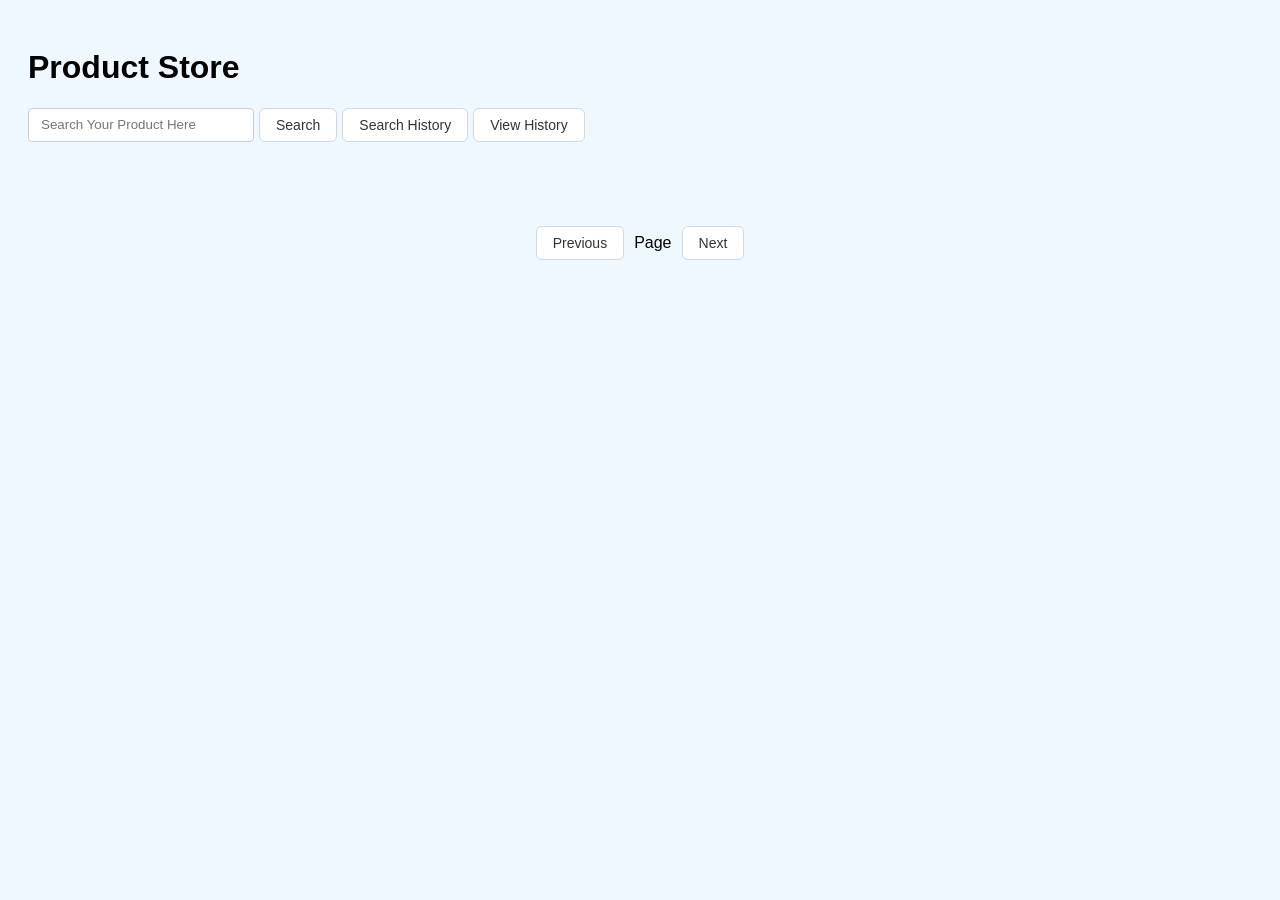
<file: index.html>
<!DOCTYPE html>
<html lang="en">
    <head>
        <meta charset="UTF-8">
        <meta name="viewport" content="width=device-width, initial-scale=1.0">
        <title>Project</title>
        <link rel="stylesheet" href="style.css">
        <script src="script.js" defer></script>
</head>
<body>
    <h1>Product Store</h1>
    <div style="position: relative" class="SEARCH_BOX">
        <input type="text" placeholder="Search Your Product Here" id="searchInput">
        <button  id="searchBtn">Search</button>
        <div id="suggestions"></div>
        <button><a href="history.html" id="HistBtn">Search History</a></button>
        <button><a href="viewHistory.html" id="ViewBtn">View History</a></button>
    </div><br>
    
    <br><br>
    <div id="prod"></div>
    
    <div class="pagination">
        <button id="prevBtn">Previous</button>
        <span id="pageInfo">Page</span>
        <button id="nextBtn">Next</button>
    </div>
</body>
</html>
</file>
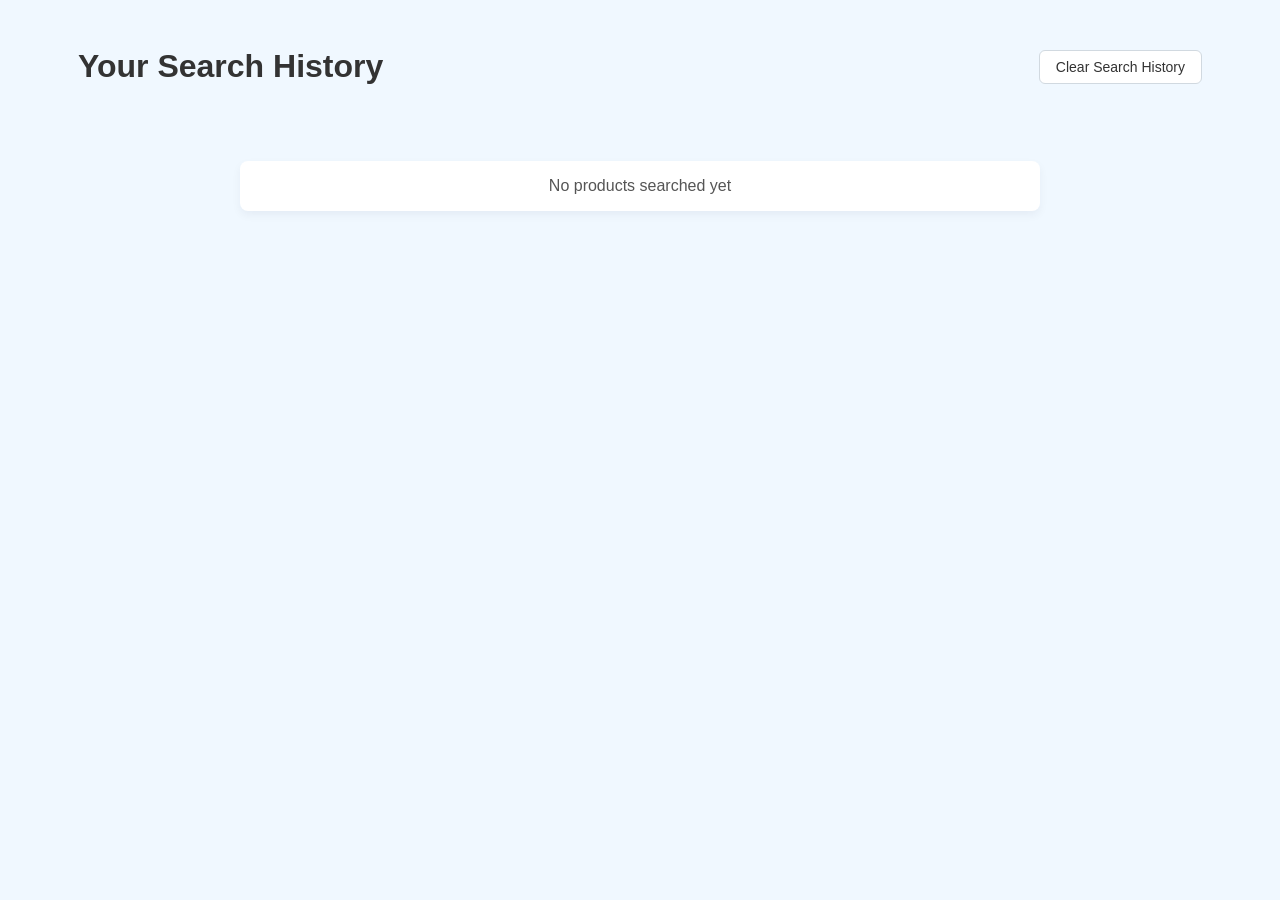
<file: history.html>
<!DOCTYPE html>
<html lang="en">
<head>
    <meta charset="UTF-8">
    <meta name="viewport" content="width=device-width, initial-scale=1.0">
    <title>Search History</title>
    <script src="history.js" defer></script>
    <link rel="stylesheet" href="history.css">
</head>
<body>
    <div class="history-header">
        <h1>Your Search History</h1>
        <button id="clear" onclick={clearHistory()}>Clear Search History</button>
    </div>
    <br><br>
    <div id="historyList"></div>


</body>
</html>
</file>
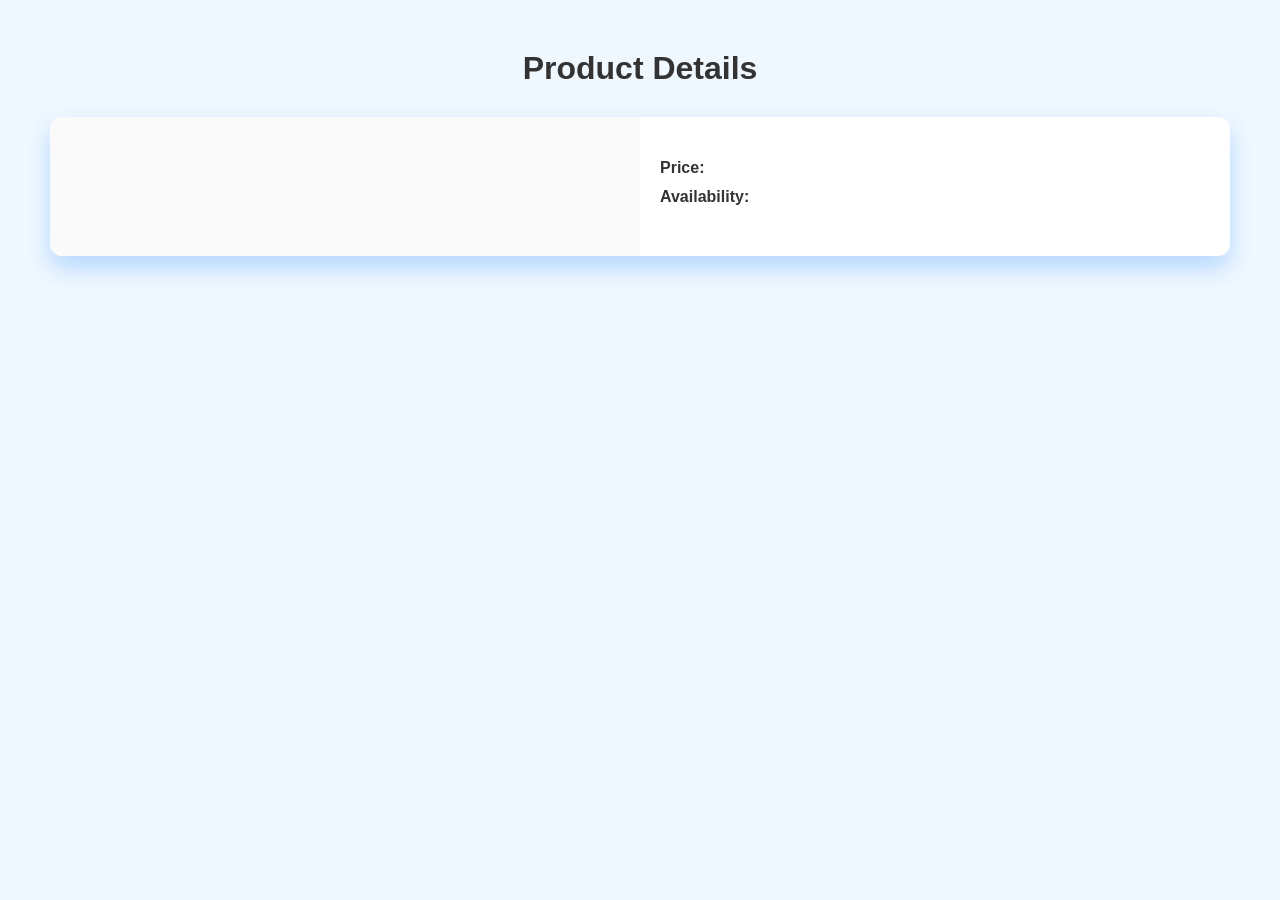
<file: product.html>
<!DOCTYPE html>
<html lang="en">

<head>
    <meta charset="UTF-8">
    <meta name="viewport" content="width=device-width, initial-scale=1.0">
    <title>Product Details</title>
    <script src="product.js" defer></script>
    <link rel="stylesheet" href="product.css">
</head>

<body>
    <h1>Product Details</h1>

    <div class="product-container">
        <div class="left">
            <img id="thumbnail" />
            <h2 id="title"></h2>
        </div>

        <div class="right">
            <p id="description"></p>

            <p><b>Price:</b> <span id="price"></span></p>
            <p><b>Availability:</b> <span id="availability"></span></p>

            <ul id="details"></ul>

            <div id="tags"></div>
        </div>
    </div>
</body>

</html>
</file>
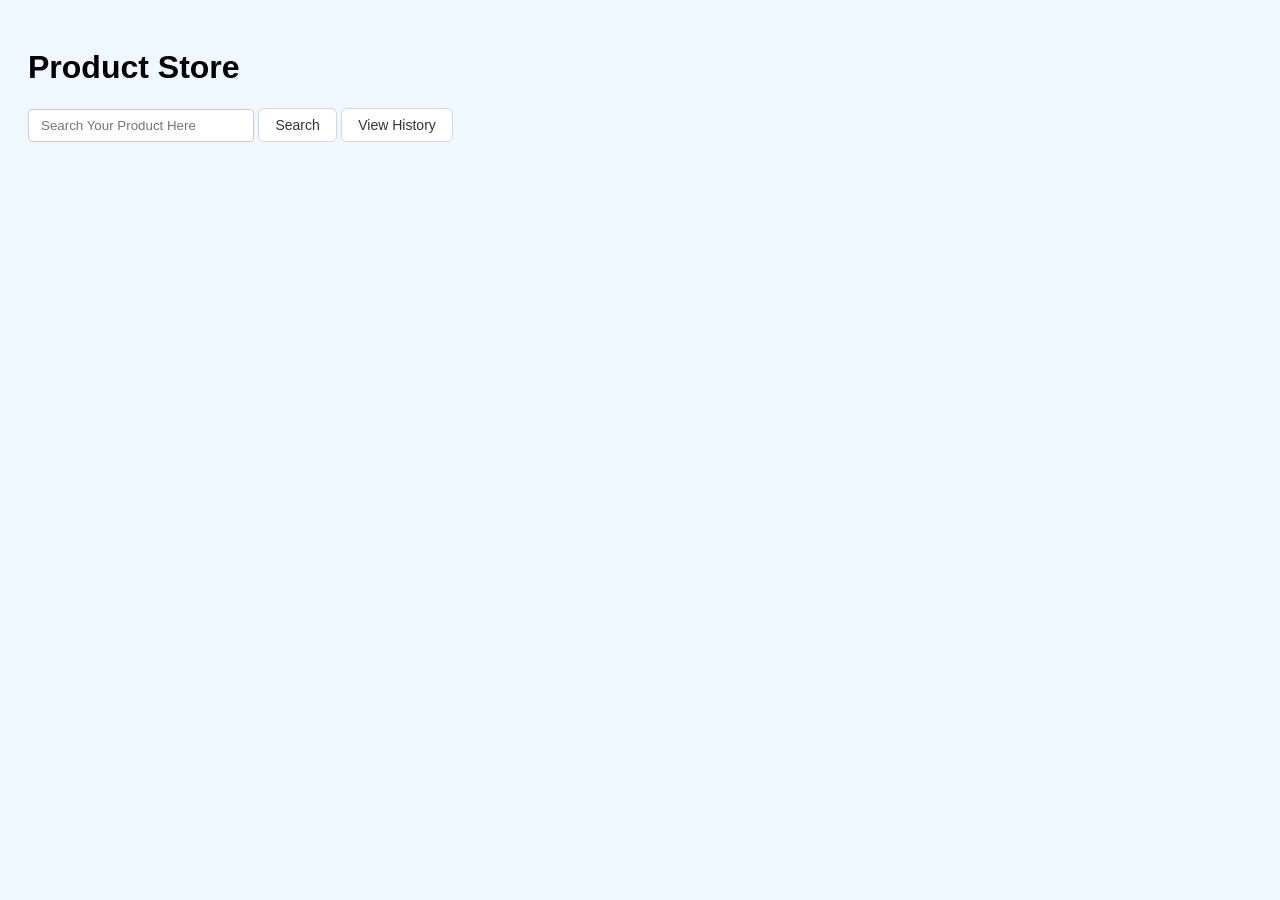
<file: project.html>
<!DOCTYPE html>
<html lang="en">
<head>
    <meta charset="UTF-8">
    <meta name="viewport" content="width=device-width, initial-scale=1.0">
    <title>Project</title>
    <link rel="stylesheet" href="style.css">
    <script src="script.js" defer></script>
</head>
<body>
    <h1>Product Store</h1>
    <input type="text" placeholder="Search Your Product Here" id="searchInput">
    <button  id="searchBtn">Search</button>

    <button><a href="history.html">View History</a></button>

    <div id="suggestions"></div>
    
    <br><br>
    
    <div id="prod"></div>
</body>
</html>
</file>
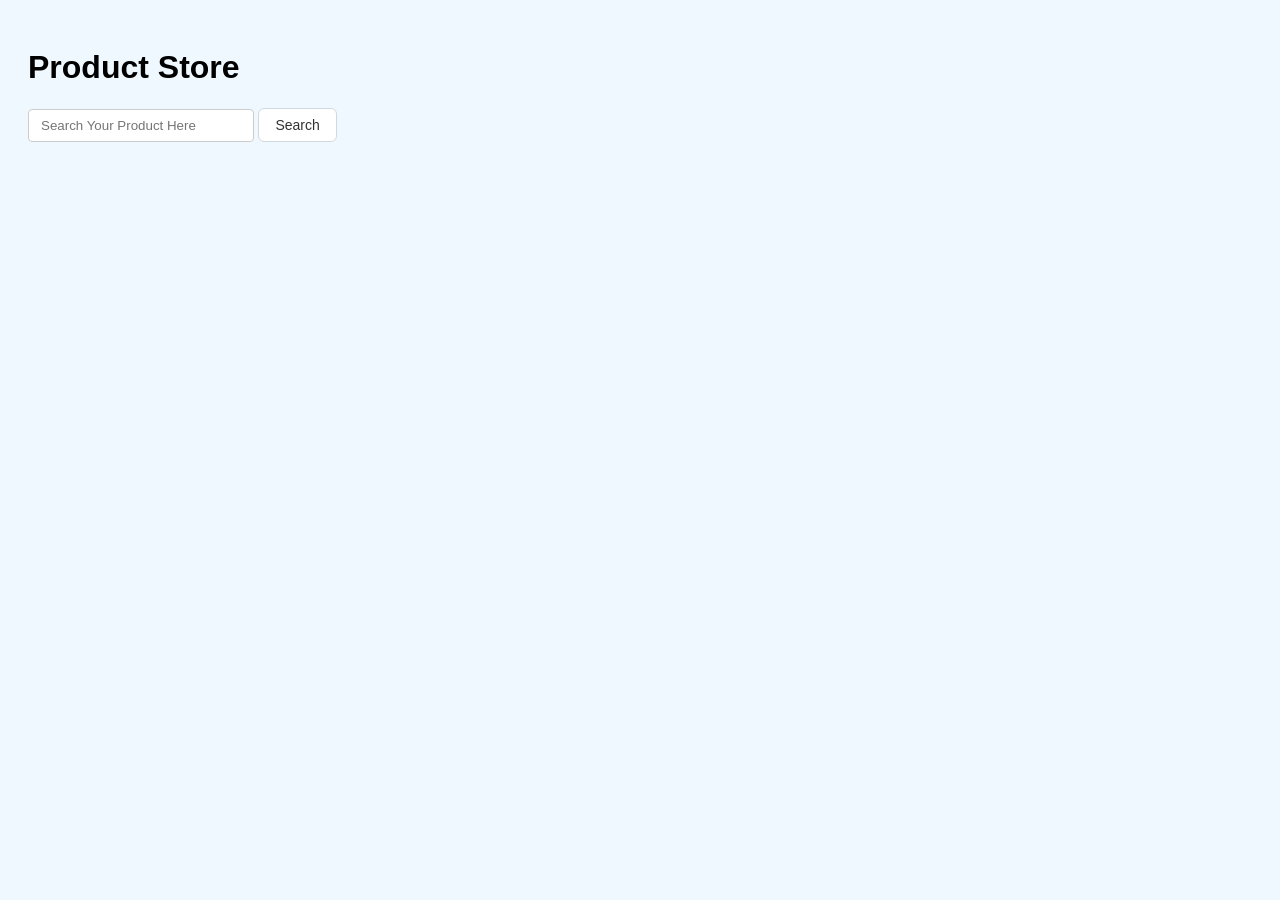
<file: search.html>
<!DOCTYPE html>
<html lang="en">
<head>
    <meta charset="UTF-8">
    <meta name="viewport" content="width=device-width, initial-scale=1.0">
    <title>Searching</title>
    <link rel="stylesheet" href="style.css">
    <script src="search.js" defer></script>
</head>
<body>
    <h1>Product Store</h1>
    <div class="search-box">
        <input type="text" placeholder="Search Your Product Here" id="searchInput">
        <button type="button">Search</button>
        <div id="suggestions"></div>
    </div>
    <br><br>
    
    <div id="prod"></div> 

    <h4 id="heading"></h4>
    <div id="results"></div>
</body>
</html>
</file>
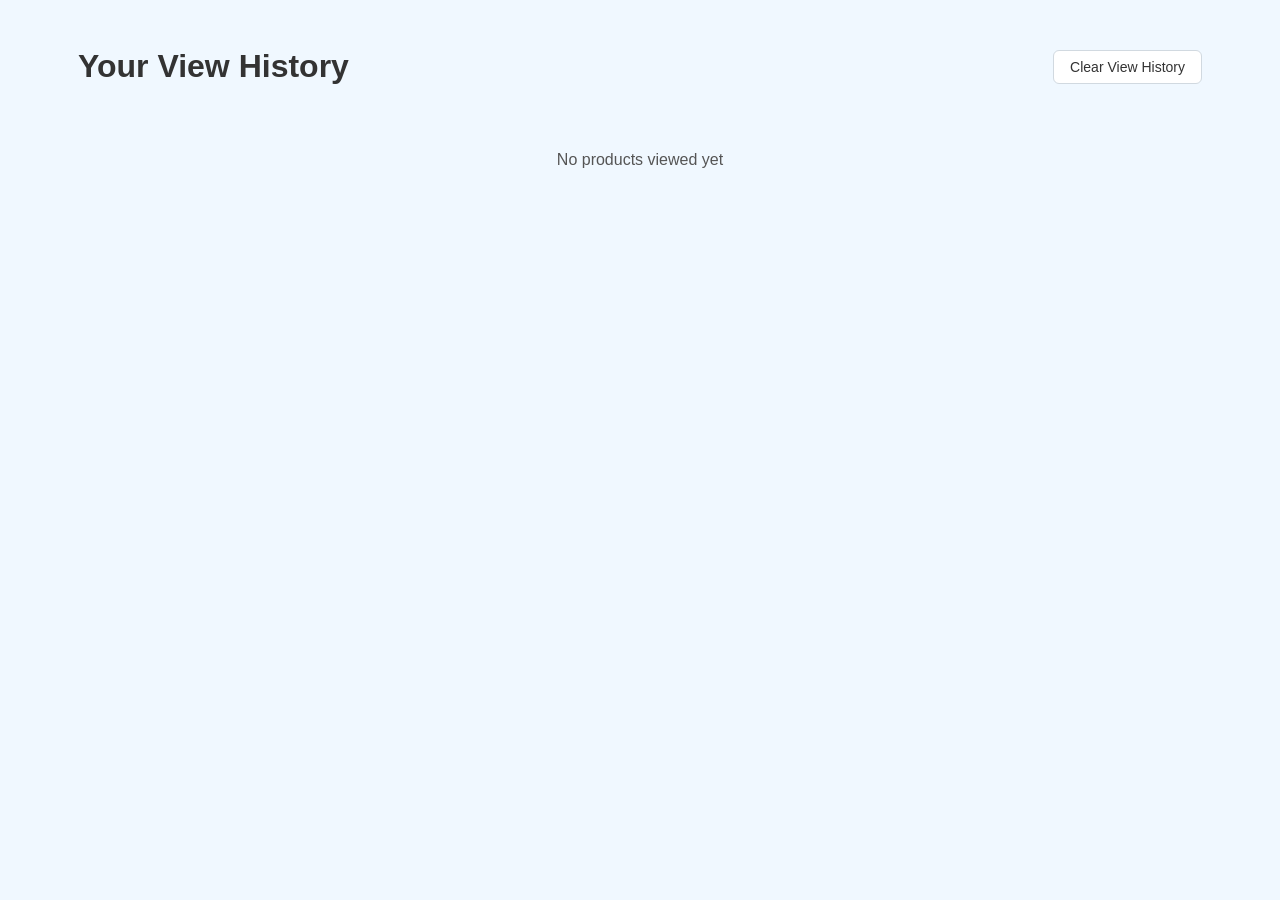
<file: viewHistory.html>
<!DOCTYPE html>
<html lang="en">
<head>
    <meta charset="UTF-8">
    <meta name="viewport" content="width=device-width, initial-scale=1.0">
    <title>Search History</title>
    <link rel="stylesheet" href="history.css">
</head>
<body>
    <div class="history-header">
        <h1>Your View History</h1>
        <button id="clear" onclick="clearViewHistory()">Clear View History</button>
    </div>
    <div id="ViewHistoryList"></div>
    
    
</body>
<script src="history.js" defer></script>
</html>
</file>
<file: style.css>
body {
  font-family: Arial;
  background-color: #f0f8ff;
  padding: 20px;
}

.pagination {
  margin-top: 30px;
  display: flex;
  justify-content: center;
  align-items: center;
  gap: 10px;
}

#prod {
  display: grid;
  grid-template-columns: repeat(4, 1fr);
  gap: 20px;
}

.card {
  border: 1px solid grey;
  padding: 10px;
  border-radius: 8px;
  background-color: white;
  transition: transform 0.3s ease, box-shadow 0.3s ease;
  box-shadow: 0 4px 10px rgba(0, 0, 50, 0.05);
}

.card img {
  width: 100%;
  height: 240px;
  object-fit: cover;
}

.card:hover {
    cursor: pointer;
    transform: translateY(-5px);
    box-shadow: 0 12px 25px rgba(0, 123, 255, 0.25);
}

/* Suggestion box styling */
#suggestions {
    position: absolute;
    width: 222px;
    top: 100%;
    left: 0;
    right: 0;
    background-color: #fff;
    border: 1px solid #ccc;
    border-top: none;
    max-height: 200px;
    overflow-y: auto;
    border-radius: 0 0 8px 8px;
    box-shadow: 0 4px 6px rgba(0,0,0,0.1);
    z-index: 100;
    /* display: none; */
}

#suggestions.active {
    display: block; 
}

.suggestion-item{
  color: black;
  background-color: white;
}
#suggestions .suggestion-item {
    padding: 10px 12px;
    cursor: pointer;
    transition: background 0.2s;
}

#suggestions .suggestion-item:hover {
    background-color: #007bff;
    color: #fff;
}


.SEARCH_BOX {
    display: flex;
    position: relative;  
    gap: 5px;            
}

#searchInput{
  width: 200px;
}

#suggestions:empty {
    display: none;
    border: none;
    box-shadow: none;
}

/* --- Input Box Styling --- */
#searchInput {
  width: 200px;
  padding: 8px 12px;
  border: 1px solid #ccc;
  border-radius: 4px;
  outline: none;
  transition: all 0.3s ease;
}

/* Blue outline/glow when typing */
#searchInput:focus {
  border-color: #007bff;
  box-shadow: 0 0 8px rgba(0, 123, 255, 0.25);
}

/* Target all buttons in the search bar and pagination */
button, 
#searchBtn {
  padding: 8px 16px;
  background-color: #ffffff;
  border: 1px solid #d1d9e0;
  border-radius: 6px;
  cursor: pointer;
  font-family: inherit;
  font-size: 14px;
  color: #333;
  transition: all 0.25s ease; 
  display: inline-flex;
  align-items: center;
  justify-content: center;
}

/* Ensure links inside buttons don't look like default links */
button a {
  text-decoration: none;
  color: inherit;
  display: inline-block;
  width: 100%;
  height: 100%;
}

/* THE HOVER EFFECT: Blue shadow and blue text/border */
button:hover, 
#searchBtn:hover {
  background-color: #f0f7ff;       
  border-color: #007bff;           
  color: #007bff;                  
  box-shadow: 0 0 12px rgba(0, 123, 255, 0.35);
  transform: translateY(-1px);
}

/* Active state for when the button is clicked */
button:active {
  transform: translateY(0);
  background-color: #e2efff;
}
</file>
<file: history.css>
body {
    font-family: Arial, sans-serif;
    background-color: #f0f8ff;
    padding: 20px;
    color: #333;
}

.history-header {
  display: flex;
  align-items: center;        
  justify-content: space-between; 
  padding: 20px 50px;
}

.history-header h1 {
    font-size: 2rem;
    color: #333;
    margin: 0;
}

#historyList {
    background: white;
    border-radius: 8px;
    overflow: hidden;
    box-shadow: 0 4px 10px rgba(0, 0, 50, 0.05);
    max-width: 800px;
    margin: 20px auto;
}

.history-item {
    padding: 15px 20px;
    border-bottom: 1px solid #eee; 
    cursor: pointer;
    transition: all 0.2s ease;
}

.history-item:last-child {
    border-bottom: none;
}

.query {
    font-weight: 600;
    font-size: 16px;
    margin-bottom: 4px;
    display: block;
    color: #007bff;
}

.date, .time{
    display: inline-block;
    font-size: 13px;
    color: #666;
    margin-right: 15px;
}

.history-item:hover {
    background-color: #f0f7ff;
    border-left: 4px solid #007bff;
}

/* Viewed products container */
#ViewHistoryList {
    display: grid;
    grid-template-columns: repeat(auto-fill, minmax(220px, 1fr));
    gap: 20px;
    padding: 30px;
}

/* Individual product card */
.viewed-card {
    background-color: #fff;
    border: 1px solid #ddd;
    border-radius: 10px;
    padding: 15px;
    text-align: center;
    cursor: pointer;
    transition: transform 0.3s ease, box-shadow 0.3s ease;
    box-shadow: 0 4px 10px rgba(0, 0, 50, 0.05);
}

.viewed-card:hover {
    transform: translateY(-5px);
    border-color: #007bff;
    box-shadow: 0 12px 25px rgba(0, 123, 255, 0.25);
}

.viewed-card img {
    width: 100%;
    height: 240px;
    object-fit: cover;
    border-radius: 8px;
    margin-bottom: 10px;
}

.viewed-card h4 {
    font-size: 16px;
    color: #333;
    margin: 8px 0;
}

/* Message when no products viewed */
#ViewHistoryList p, #historyList p {
    grid-column: 1 / -1;
    text-align: center;
    font-size: 16px;
    color: #555;
}

button, 
.clear-btn { /* Added a class in case you add a clear button */
    padding: 8px 16px;
    background-color: #ffffff;
    border: 1px solid #d1d9e0;
    border-radius: 6px;
    cursor: pointer;
    font-family: inherit;
    font-size: 14px;
    transition: all 0.25s ease;
    display: inline-flex;
    align-items: center;
    justify-content: center;
    text-decoration: none;
    color: #333;
}

button:hover, 
.clear-btn:hover {
    background-color: #f0f7ff;       
    border-color: #007bff;           
    color: #007bff;                  
    box-shadow: 0 0 12px rgba(0, 123, 255, 0.35); 
    transform: translateY(-1px);
}
</file>
<file: product.css>
* {
    margin: 0;
    padding: 0;
    box-sizing: border-box;
    font-family: Arial, sans-serif;
}

body {
    background-color: #f0f8ff;;
    padding: 50px;
    color: #333;
}

h1 {
    text-align: center;
    margin-bottom: 30px;
}

.product-container {
    display: flex;
    flex-wrap: wrap;
    max-width: 1200px;
    margin: auto;
    background: #fff;
    border-radius: 12px;
    box-shadow: 0 12px 25px rgba(0, 123, 255, 0.25);
    overflow: hidden;
}

.left {
    flex: 1;
    min-width: 300px;
    background-color: #fafafa;
    display: flex;
    flex-direction: column;
    align-items: center;
    justify-content: center;
    padding: 20px;
    text-align: center;
}

.left img {
    width: 100%;
    max-width: 400px;
    border-radius: 12px;
    box-shadow: 0 4px 15px rgba(0,0,0,0.1);
    margin-bottom: 15px;
}

.left h2 {
    font-size: 24px;
    margin-top: 10px;
}

.right {
    flex: 1;
    min-width: 300px;
    padding: 30px 20px;
}

.right p {
    font-size: 16px;
    margin: 10px 0;
}

#price {
    color: #27ae60;
    font-weight: bold;
    font-size: 18px;
}

#availability {
    color: #2980b9;
    font-weight: bold;
}

#details {
    list-style: none;
    margin: 20px 0;
    padding: 0;
}

#details li {
    padding: 6px 0;
    border-bottom: 1px solid #eee;
    font-size: 15px;
}

#details li:last-child {
    border-bottom: none;
}

#tags {
    display: flex;
    flex-wrap: wrap;
    gap: 10px;
    margin-top: 15px;
}

.tag {
    background-color: #e1ecf4;
    color: #0366d6;
    padding: 6px 12px;
    border-radius: 20px;
    font-size: 14px;
    font-weight: 500;
}

/* Responsive: stack columns on small screens */
@media (max-width: 900px) {
    .product-container {
        flex-direction: column;
    }

    .left, .right {
        padding: 20px;
        text-align: center;
    }

    .right {
        padding-top: 10px;
    }
}
</file>
